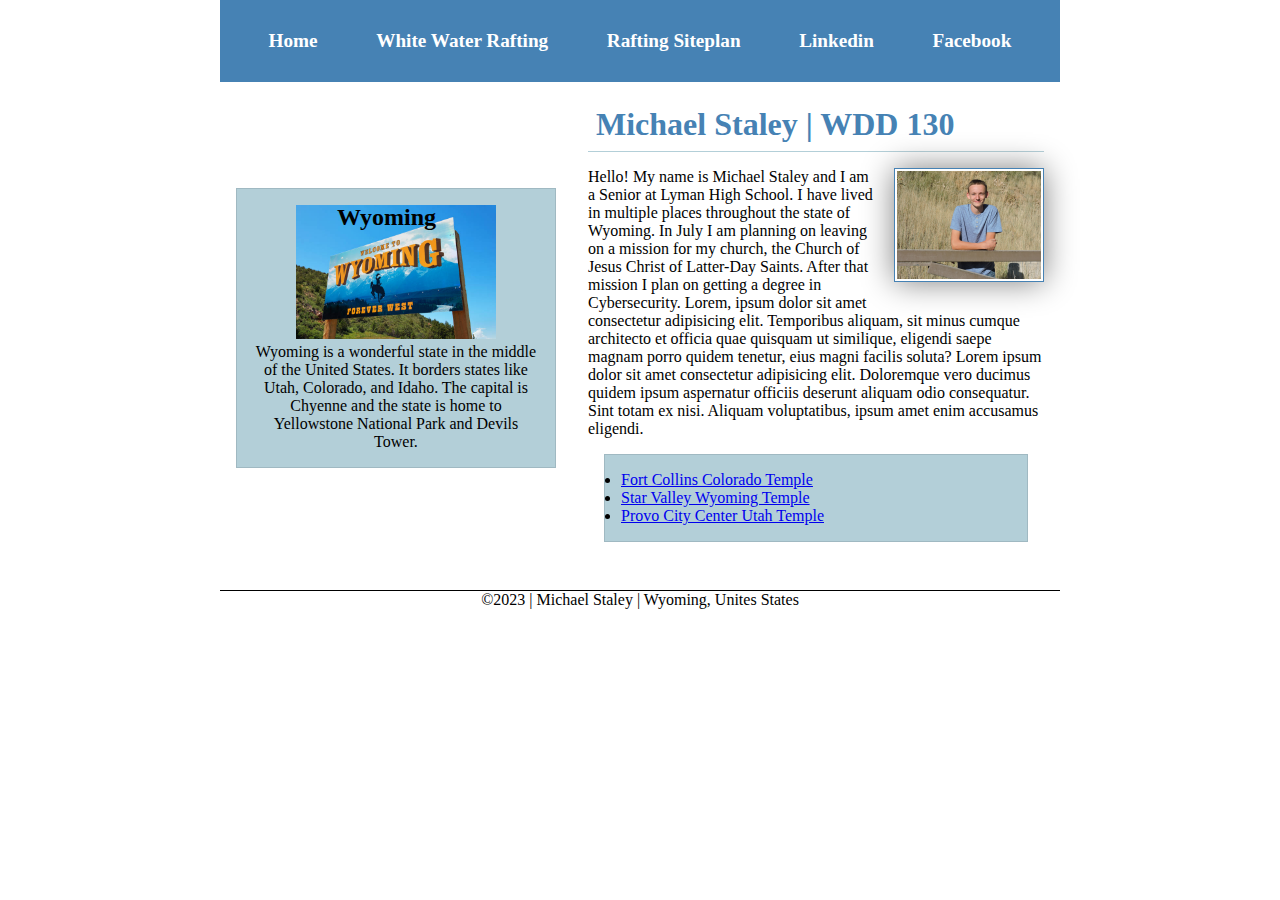
<file: index.html>
<!-- Last Edited 03/07/2023 by Michael Staley -->
<!DOCTYPE html>
<html lang="en-US">
    <head>
        <meta charset="utf-8">
        <meta name="viewport" content="width=device-width,initial-scale=1.0">
        <title> Michael Staley | WDD 130</title>
        <meta name="description" content="Page about Michael Staley, WDD 130, and base website.">
        <meta name="author" content="Michael Staley">
        <link rel="stylesheet" href="styles/styles.css">
    </head>
    <body>
        <header>
            <nav>
                <a href="#">Home</a>
                <a href="wwr/">White Water Rafting</a>
                <a href="wwr/site-plan-rafting.html">Rafting Siteplan</a>
                <a href="https://linkedin.com">Linkedin</a>
                <a href="https://facebook.com">Facebook</a>
            </nav>
        </header>
        <div class="grid">
            <main>
                <h1>Michael Staley | WDD 130 </h1>
                <img src="images/profile.JPG" alt="Hello, my name is Michael Staley" width="200">
                <p> Hello! My name is Michael Staley and I am a Senior at Lyman High School.
                    I have lived in multiple places throughout the state of Wyoming.
                    In July I am planning on leaving on a mission for my church, 
                    the Church of Jesus Christ of Latter-Day Saints. After that mission
                    I plan on getting a degree in Cybersecurity. Lorem, ipsum dolor sit
                    amet consectetur adipisicing elit. Temporibus aliquam, sit minus cumque
                    architecto et officia quae quisquam ut similique, eligendi saepe magnam 
                    porro quidem tenetur, eius magni facilis soluta? Lorem ipsum dolor sit 
                    amet consectetur adipisicing elit. Doloremque vero ducimus quidem ipsum
                    aspernatur officiis deserunt aliquam odio consequatur. Sint totam ex nisi.
                    Aliquam voluptatibus, ipsum amet enim accusamus eligendi. </p>
                <ul class="box">
                    <li><a href="https://www.churchofjesuschrist.org/temples/details/fort-collins-colorado-temple" target="_blank">Fort Collins Colorado Temple</a></li>
                    <li><a href="https://www.churchofjesuschrist.org/temples/details/star-valley-wyoming-temple" target="_blank">Star Valley Wyoming Temple</a></li>
                    <li><a href="https://www.churchofjesuschrist.org/temples/details/provo-city-center-temple" target="_blank">Provo City Center Utah Temple</a></li>
                </ul>
            </main>
            <aside class="box">
                <h2>Wyoming</h2>
                <img src="images/wyomingPic.JPG" alt="Picture of Wyoming">
                <p>Wyoming is a wonderful state in the middle of the United States. It borders states like Utah, Colorado, and Idaho. The capital is Chyenne and the state is home to Yellowstone National Park and Devils Tower.</p>
            </aside>
        </div>
        <footer>
            <p> &copy;2023 | Michael Staley | Wyoming, Unites States</p>
        </footer>
    </body>
</html>
</file>
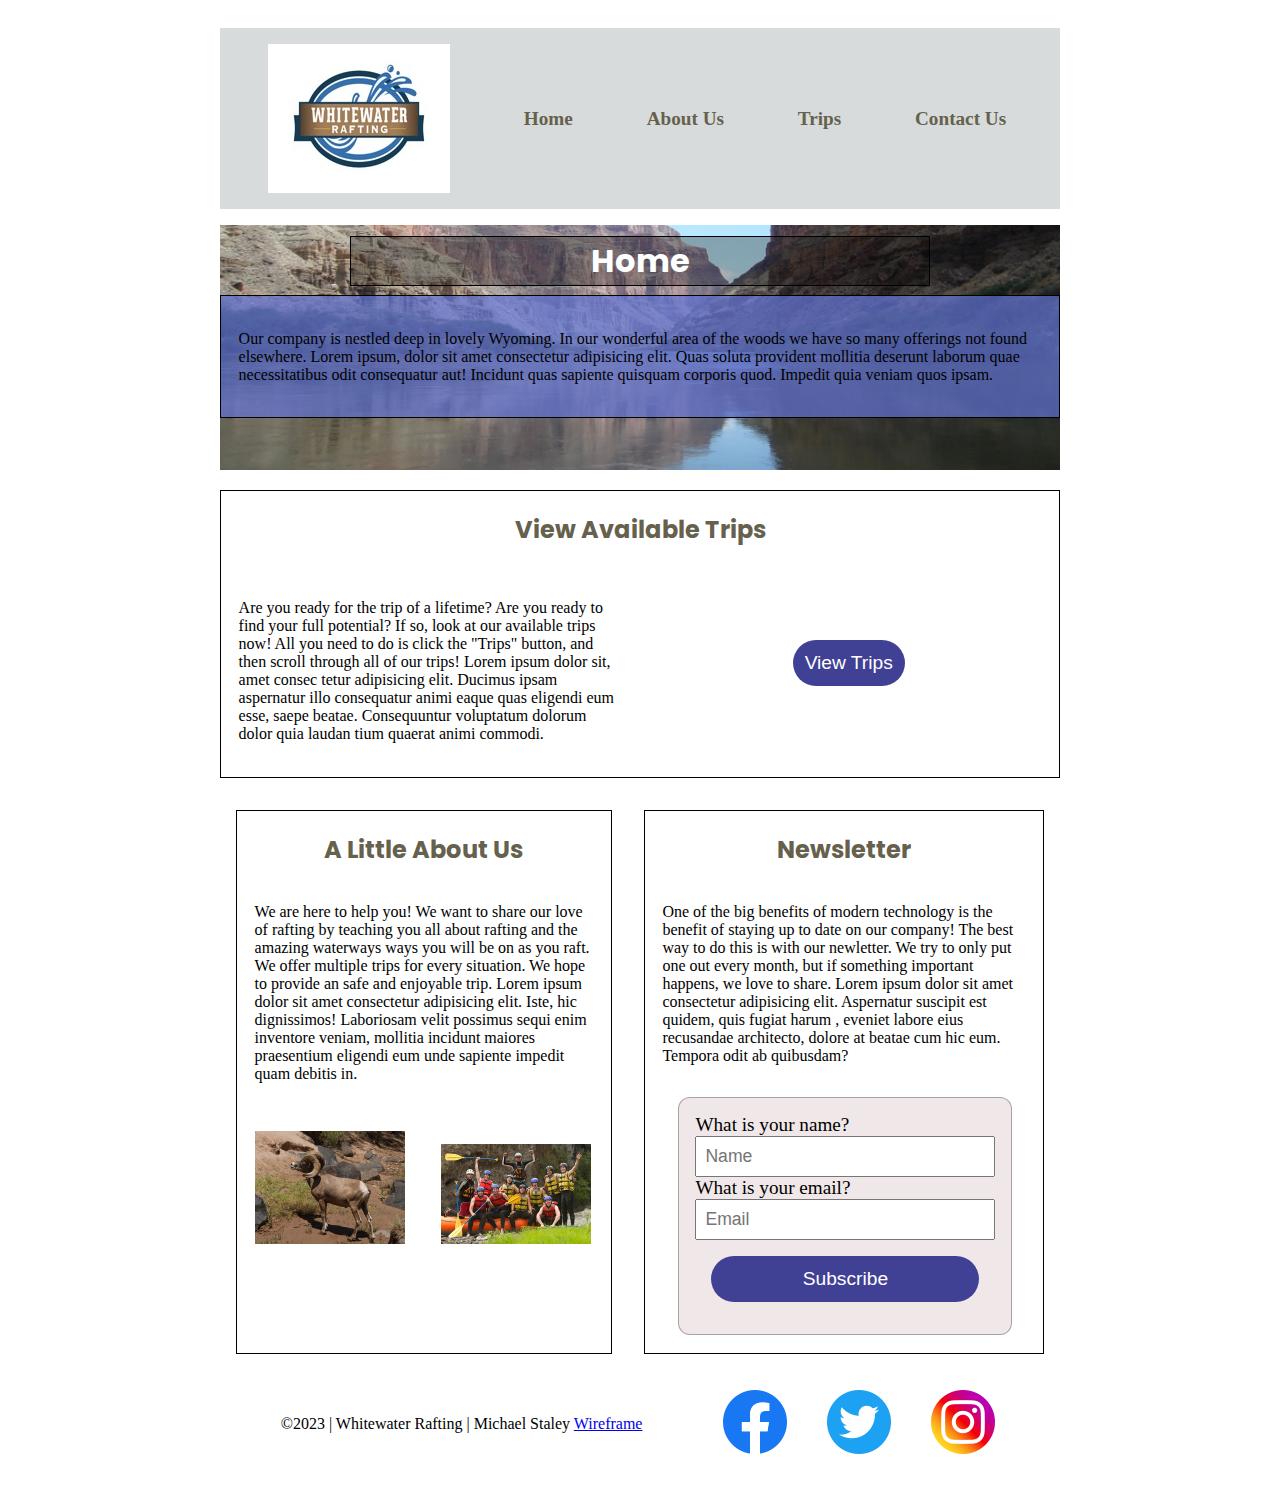
<file: wwr/index.html>
<!DOCTYPE html>
<!-- Last Edited 04/03/2023 by Michael Staley -->
<html lang="en-US">
    <head>
        <meta charset="utf-8">
        <meta name="viewport" content="width=device-width,initial-scale=1.0">
        <title> White Water Rafting | Home</title>
        <meta name="description" content="White Water Rafting Home Page and Newsletter Subscribe.">
        <meta name="author" content="Michael Staley">
        <link rel="stylesheet" href="styles/rafting.css">
    </head>
    <body>
        <header>
            <img src="images/logo.PNG" alt="Rafting Site Logo">
            <nav>
                <a href="https://michaelstaley.github.io/wdd130/wwr/index.html">Home</a>
                <a href="https://michaelstaley.github.io/wdd130/wwr/about.html">About Us</a>
                <a href="https://michaelstaley.github.io/wdd130/wwr/trips.html">Trips</a>
                <a href="https://michaelstaley.github.io/wdd130/wwr/contact.html">Contact Us</a>
            </nav>
        </header>
        <main>
            <div class="hHero">
                <img src="images/hero.JPG" alt="Rafting Picture">
                <h1 class="homeT">Home</h1>
                <article>
                    <p>Our company is nestled deep in lovely Wyoming. In our wonderful area of the woods we have so many offerings
                        not found elsewhere. Lorem ipsum, dolor sit amet consectetur adipisicing elit. Quas soluta provident mollitia
                         deserunt laborum quae necessitatibus odit consequatur aut! Incidunt quas sapiente quisquam corporis quod.
                          Impedit quia veniam quos ipsam.
                    </p>
                </article>
            </div>
            <section class="vTrips">
                <h2 class="title">View Available Trips</h2>
                <section class="gridss">
                    <section>
                        <p>Are you ready for the trip of a lifetime? Are you ready to find your full potential?
                            If so, look at our available trips now! All you need to do is click the "Trips" button, and
                            then scroll through all of our trips! Lorem ipsum dolor sit, amet consec
                            tetur adipisicing elit. Ducimus ipsam aspernatur illo consequatur animi eaque quas 
                            eligendi eum esse, saepe beatae. Consequuntur voluptatum dolorum dolor quia laudan
                            tium quaerat animi commodi.
                        </p>

                    </section>
                    <div class="tripsButton">
                        <form action="trips.html" class="tripsButton">
                            <button type="submit">View Trips</button>
                        </form>
                    </div>
                </section>
            </section>
            <div class="trips12">
                <section class="trip1">
                    <h2 class="title">A Little About Us</h2>
                    <p>We are here to help you! We want to share our love of rafting by teaching you all about
                         rafting and the amazing waterways ways you will be on as you raft. We offer multiple trips for 
                         every situation. We hope to provide an safe and enjoyable trip. Lorem ipsum dolor sit amet
                          consectetur adipisicing elit. Iste, hic dignissimos! Laboriosam velit possimus sequi enim 
                          inventore veniam, mollitia incidunt maiores praesentium eligendi eum unde sapiente impedit quam
                           debitis in.
                    </p>
                    <img src="images/ram.JPG" alt="The Wildlife">
                    <img src="images/group.JPG" alt="One of out Groups">
                </section>
                <section class="news">
                    <h2 class="title">Newsletter</h2>
                    <p>One of the big benefits of modern technology is the benefit of staying up to date
                        on our company! The best way to do this is with our newletter. We try to only put one 
                        out every month, but if something important happens, we love to share. Lorem ipsum dolor
                         sit amet consectetur adipisicing elit. Aspernatur suscipit est quidem, quis fugiat harum
                         , eveniet labore eius recusandae architecto, dolore at beatae cum hic eum. Tempora odit ab quibusdam?
                    </p>
                    <form>
                        <label for="name">What is your name?</label>
                        <input type="text" id="name" name="name" placeholder="Name">
                        <label for="name">What is your email?</label>
                        <input type="text" id="email" name="email" placeholder="Email">
                        <button type="submit">Subscribe</button>
                    </form>
                </section>
            </div>
        </main>
        <footer>
            <p>&copy;2023 | Whitewater Rafting | Michael Staley
            <a href="https://wireframepro.mockflow.com/view/MY8AlPtiXob">Wireframe</a></p>
            <nav class="sociallinks">
                <a href="https://facebook.com">
                    <img src="images/facebook.WEBP" alt="Facebook">
                </a>
                <a href="https://twitter.com">
                    <img src="images/twitter.WEBP" alt="Twitter">
                </a>
                <a href="https://instagram.com">
                    <img src="images/instagram.WEBP" alt="Instagram">
                </a>
            </nav>
        </footer>
    </body>
</html>
</file>
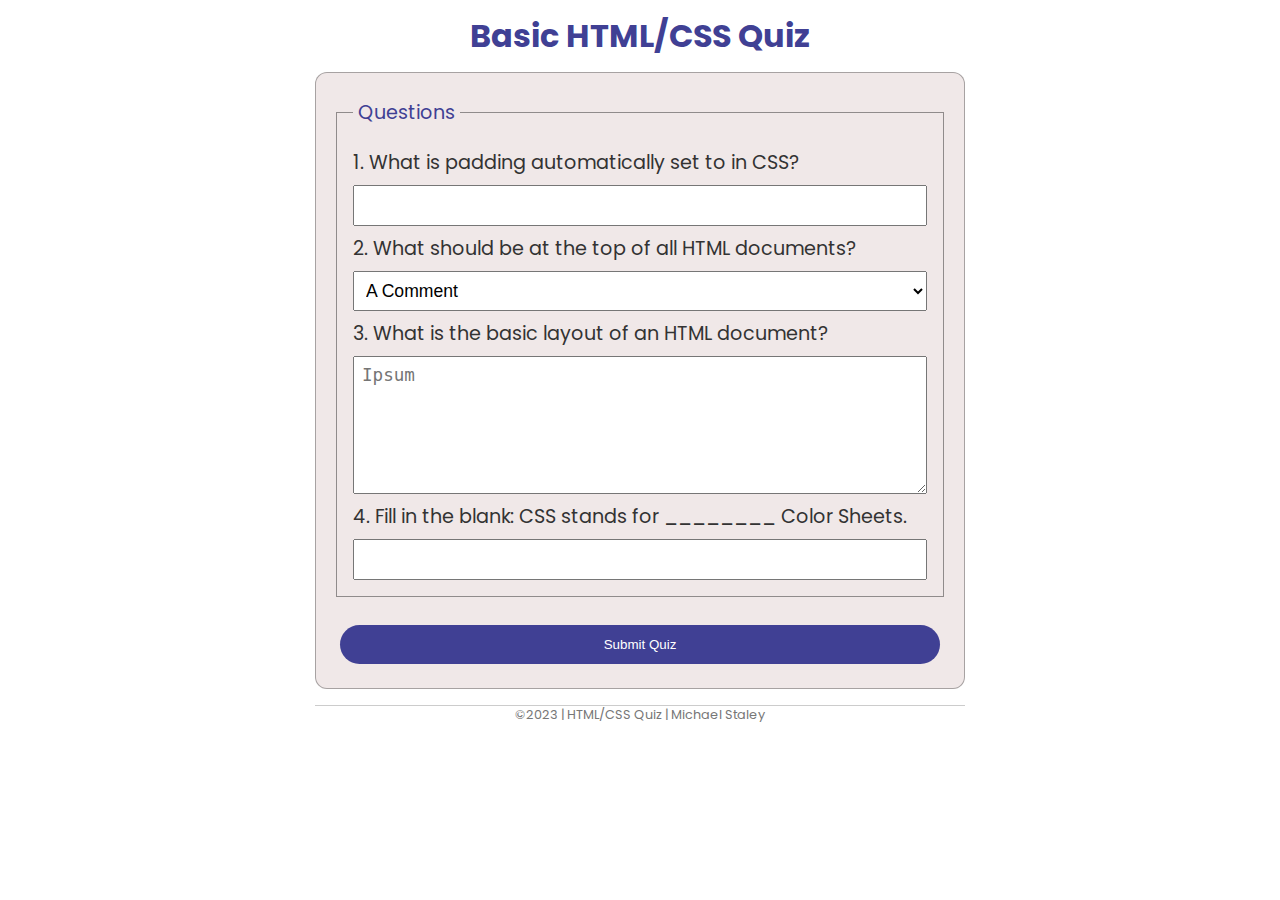
<file: quiz.html>
<!DOCTYPE html>
<!-- Last Edited 03/21/2023 by Michael Staley -->
<html lang="en-US">
    <head>
        <meta charset="utf-8">
        <meta name="viewport" content="width=device-width,initial-scale=1.0">
        <title> WDD 130 | HTML/CSS Quiz</title>
        <meta name="description" content="User Poll">
        <meta name="author" content="Michael Staley">
        <link rel="stylesheet" href="styles/quiz.css">
    </head>
    <body>
        <header>
            <h1> Basic HTML/CSS Quiz</h1>
        </header>
        <main>
            <form>
                <fieldset>
                    <legend>Questions</legend>
                    <label for="q4">1. What is padding automatically set to in CSS?</label>
                    <input type="number" id="q4" name="q4">
                    <label for="q3">2. What should be at the top of all HTML documents?</label>
                    <select id="q3" name="q3">
                        <option value="comment">A Comment</option>
                        <option value="doctype">!DOCTYPE html</option>
                        <option value="header">A Header</option>
                        <option value="footer">A Footer</option>
                        <option value="colorChoices">Color Choices</option>
                        <option value="know">Don't Know/Care</option>
                    </select>
                    <label for="q2">3. What is the basic layout of an HTML document?</label>
                    <textarea id="q2" name="q2" rows="6" placeholder="Ipsum"></textarea>
                    <label for="q1">4. Fill in the blank: CSS stands for ________ Color Sheets.</label>
                    <input type="text" id="q1" name="q1">
                </fieldset>
                <button type="submit">Submit Quiz</button>
            </form>
        </main>
        <footer>
            &copy;2023 | HTML/CSS Quiz | Michael Staley
        </footer>
    </body>
</file>
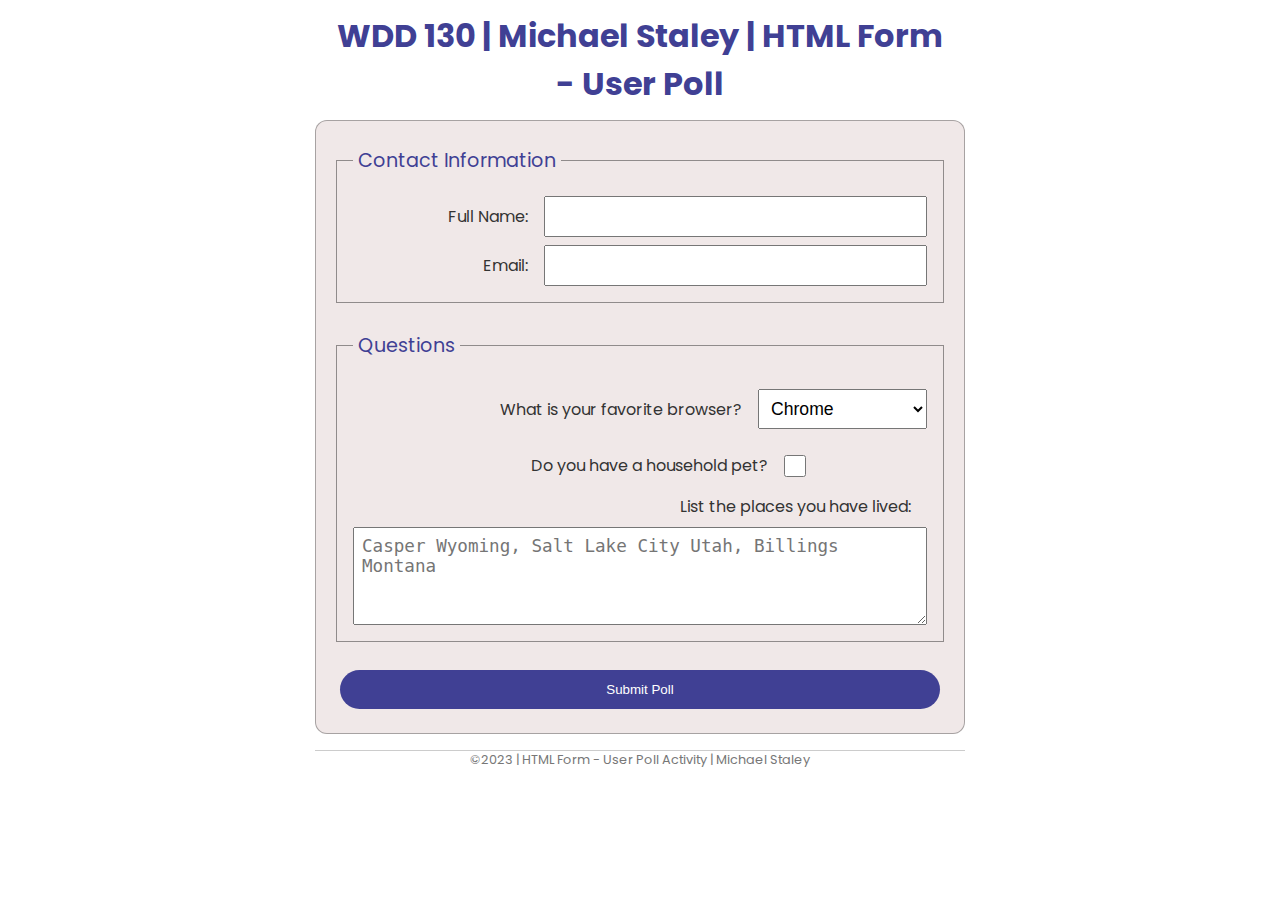
<file: week05/poll-form.html>
<!DOCTYPE html>
<!-- Last Edited 03/20/2023 by Michael Staley -->
<html lang="en-US">
    <head>
        <meta charset="utf-8">
        <meta name="viewport" content="width=device-width,initial-scale=1.0">
        <title> WDD 130 | HTML Form - User Poll</title>
        <meta name="description" content="User Poll">
        <meta name="author" content="Michael Staley">
        <link rel="stylesheet" href="styles/poll-form.css">
    </head>
    <body>
        <header>
            <h1> WDD 130 | Michael Staley | HTML Form - User Poll</h1>
        </header>
        <main>
            <form>
                <fieldset>
                    <legend>Contact Information</legend>
                    <div class="form-item column2">
                        <label for="fullname">Full Name:</label>
                        <input type="text" id="fullname" name="fullname">
                    </div>
                    <div class="form-item column2">
                        <label for="email">Email:</label>
                        <input type="email" id="useremail" name="useremail">
                    </div>
                </fieldset>
                <fieldset>
                    <legend>Questions</legend>
                    <div class="form-item column1">
                        <label for="browser">What is your favorite browser?</label>
                        <select id="browser" name="browser">
                            <option value="chrome">Chrome</option>
                            <option value="firefox">Firefox</option>
                            <option value="safari">Safari</option>
                            <option value="egde">Microsoft Edge</option>
                            <option value="explorer">Internet Explorer</option>
                            <option value="other">Other</option>
                        </select>
                    </div>
                    <div class="form-item column1">
                        <label for="pet">Do you have a household pet?</label>
                        <input type="checkbox" id="pet" name="pet">
                    </div>
                    <label for="feedback">List the places you have lived:</label>
                    <textarea id="feedback" name="feedback" rows="4" placeholder="Casper Wyoming, Salt Lake City Utah, Billings Montana"></textarea>
                </fieldset>
                <button type="submit">Submit Poll</button>
            </form>
        </main>
        <footer>
            &copy;2023 | HTML Form - User Poll Activity | Michael Staley
        </footer>
    </body>
</file>
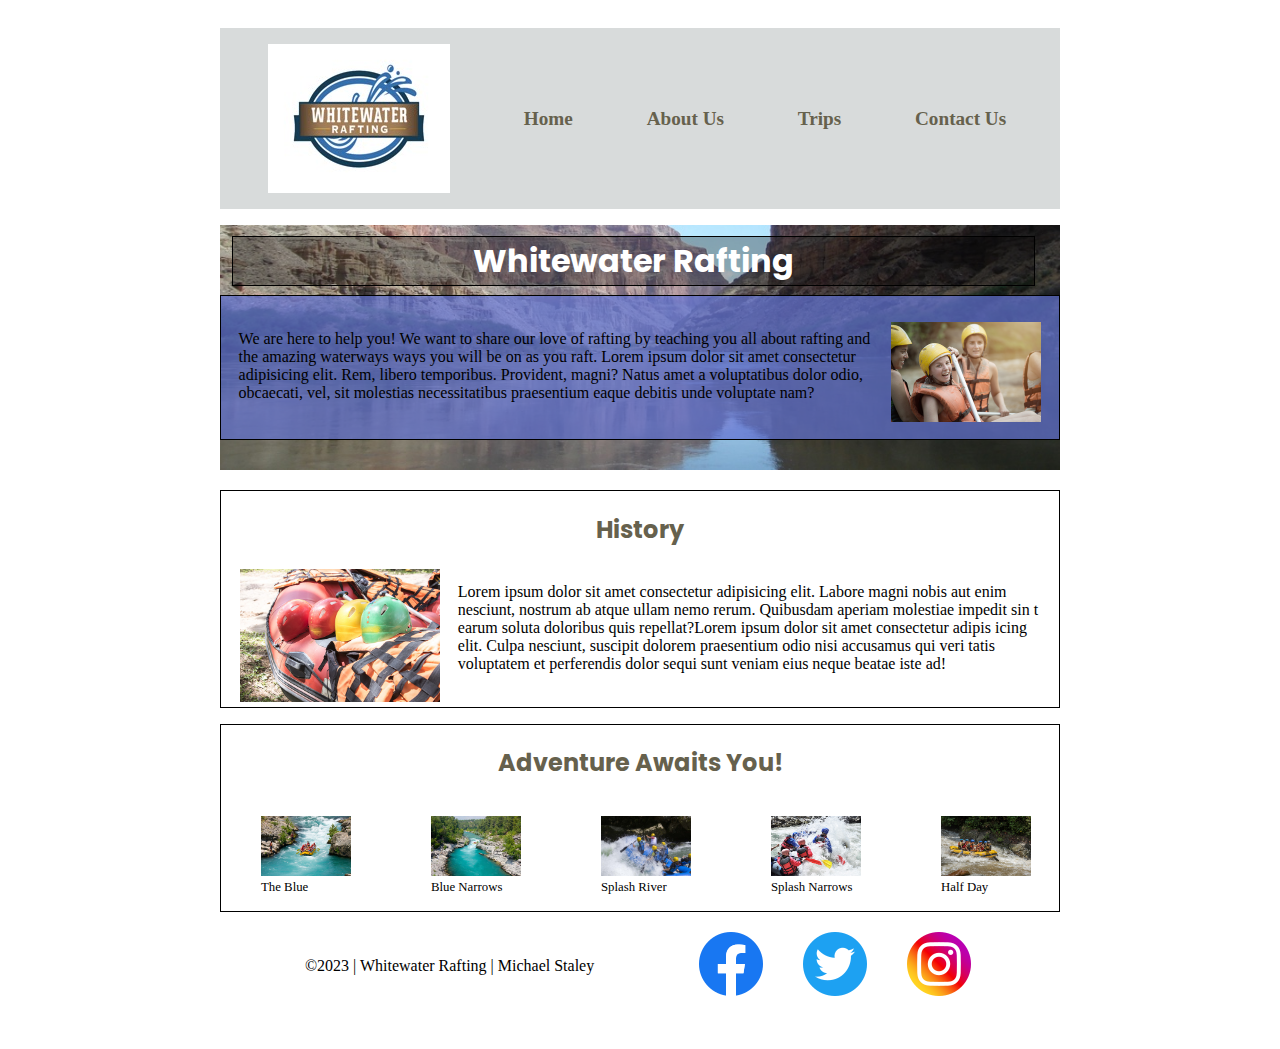
<file: wwr/about.html>
<!DOCTYPE html>
<!-- Last Edited 03/20/2023 by Michael Staley -->
<html lang="en-US">
    <head>
        <meta charset="utf-8">
        <meta name="viewport" content="width=device-width,initial-scale=1.0">
        <title> White Water Rafting | About Us</title>
        <meta name="description" content="White Water Rafting About Us Page, includes many images.">
        <meta name="author" content="Michael Staley">
        <link rel="stylesheet" href="styles/rafting.css">
    </head>
    <body>
        <header>
            <img src="images/logo.PNG" alt="Rafting Site Logo">
            <nav>
                <a href="https://michaelstaley.github.io/wdd130/wwr/index.html">Home</a>
                <a href="https://michaelstaley.github.io/wdd130/wwr/about.html">About Us</a>
                <a href="https://michaelstaley.github.io/wdd130/wwr/trips.html">Trips</a>
                <a href="https://michaelstaley.github.io/wdd130/wwr/contact.html">Contact Us</a>
            </nav>
        </header>
        <main>
            <div class="hero">
                <img src="images/hero.JPG" alt="Rafting Picture">
                <h1>Whitewater Rafting</h1>
                <article>
                    <img src="images/happyPeople.PNG" alt="Happy Customers">
                    <p>We are here to help you! We want to share our love of rafting by teaching
                    you all about rafting and the amazing waterways ways you will be on as you 
                    raft. Lorem ipsum dolor sit amet consectetur adipisicing elit. Rem, libero
                    temporibus. Provident, magni? Natus amet a voluptatibus dolor odio, obcaecati, 
                    vel, sit molestias necessitatibus praesentium eaque debitis unde voluptate nam?</p>
                </article>
            </div>
            <section class="hist">
                <h2>History</h2>
                <img src="images/hist.JPG" alt="Raft">
                <p>Lorem ipsum dolor sit amet consectetur adipisicing elit. Labore magni nobis aut enim
                     nesciunt, nostrum ab atque ullam nemo rerum. Quibusdam aperiam molestiae impedit sin
                     t earum soluta doloribus quis repellat?Lorem ipsum dolor sit amet consectetur adipis
                     icing elit. Culpa nesciunt, suscipit dolorem praesentium odio nisi accusamus qui veri
                     tatis voluptatem et perferendis dolor sequi sunt veniam eius neque beatae iste ad!</p>
            </section>
            <section class="adven">
                <h2 class="title">Adventure Awaits You!</h2>
                <section class="img">
                    <figure class="yes">
                        <img src="images/raft1.JPG" alt="Rafting 1">
                        <figcaption>The Blue</figcaption>
                    </figure>
                    <figure>
                        <img src="images/raft3.JPG" alt="Rafting 3">
                        <figcaption>Blue Narrows</figcaption>
                    </figure>
                    <figure>
                        <img src="images/raft2.JPG" alt="Rafting 2">
                        <figcaption>Splash River</figcaption>
                    </figure>
                    <figure>
                        <img src="images/raft4.JPG" alt="Rafting 4">
                        <figcaption>Splash Narrows</figcaption>
                    </figure>
                    <figure>
                        <img src="images/raft5.JPG" alt="Rafting 5">
                        <figcaption>Half Day</figcaption>
                    </figure>
                </section>
            </section>
        </main>
        <footer>
            <p>&copy;2023 | Whitewater Rafting | Michael Staley</p>
            <nav class="sociallinks">
                <a href="https://facebook.com">
                    <img src="images/facebook.WEBP" alt="Facebook">
                </a>
                <a href="https://twitter.com">
                    <img src="images/twitter.WEBP" alt="Twitter">
                </a>
                <a href="https://instagram.com">
                    <img src="images/instagram.WEBP" alt="Instagram">
                </a>
            </nav>
        </footer>
    </body>
</html>
</file>
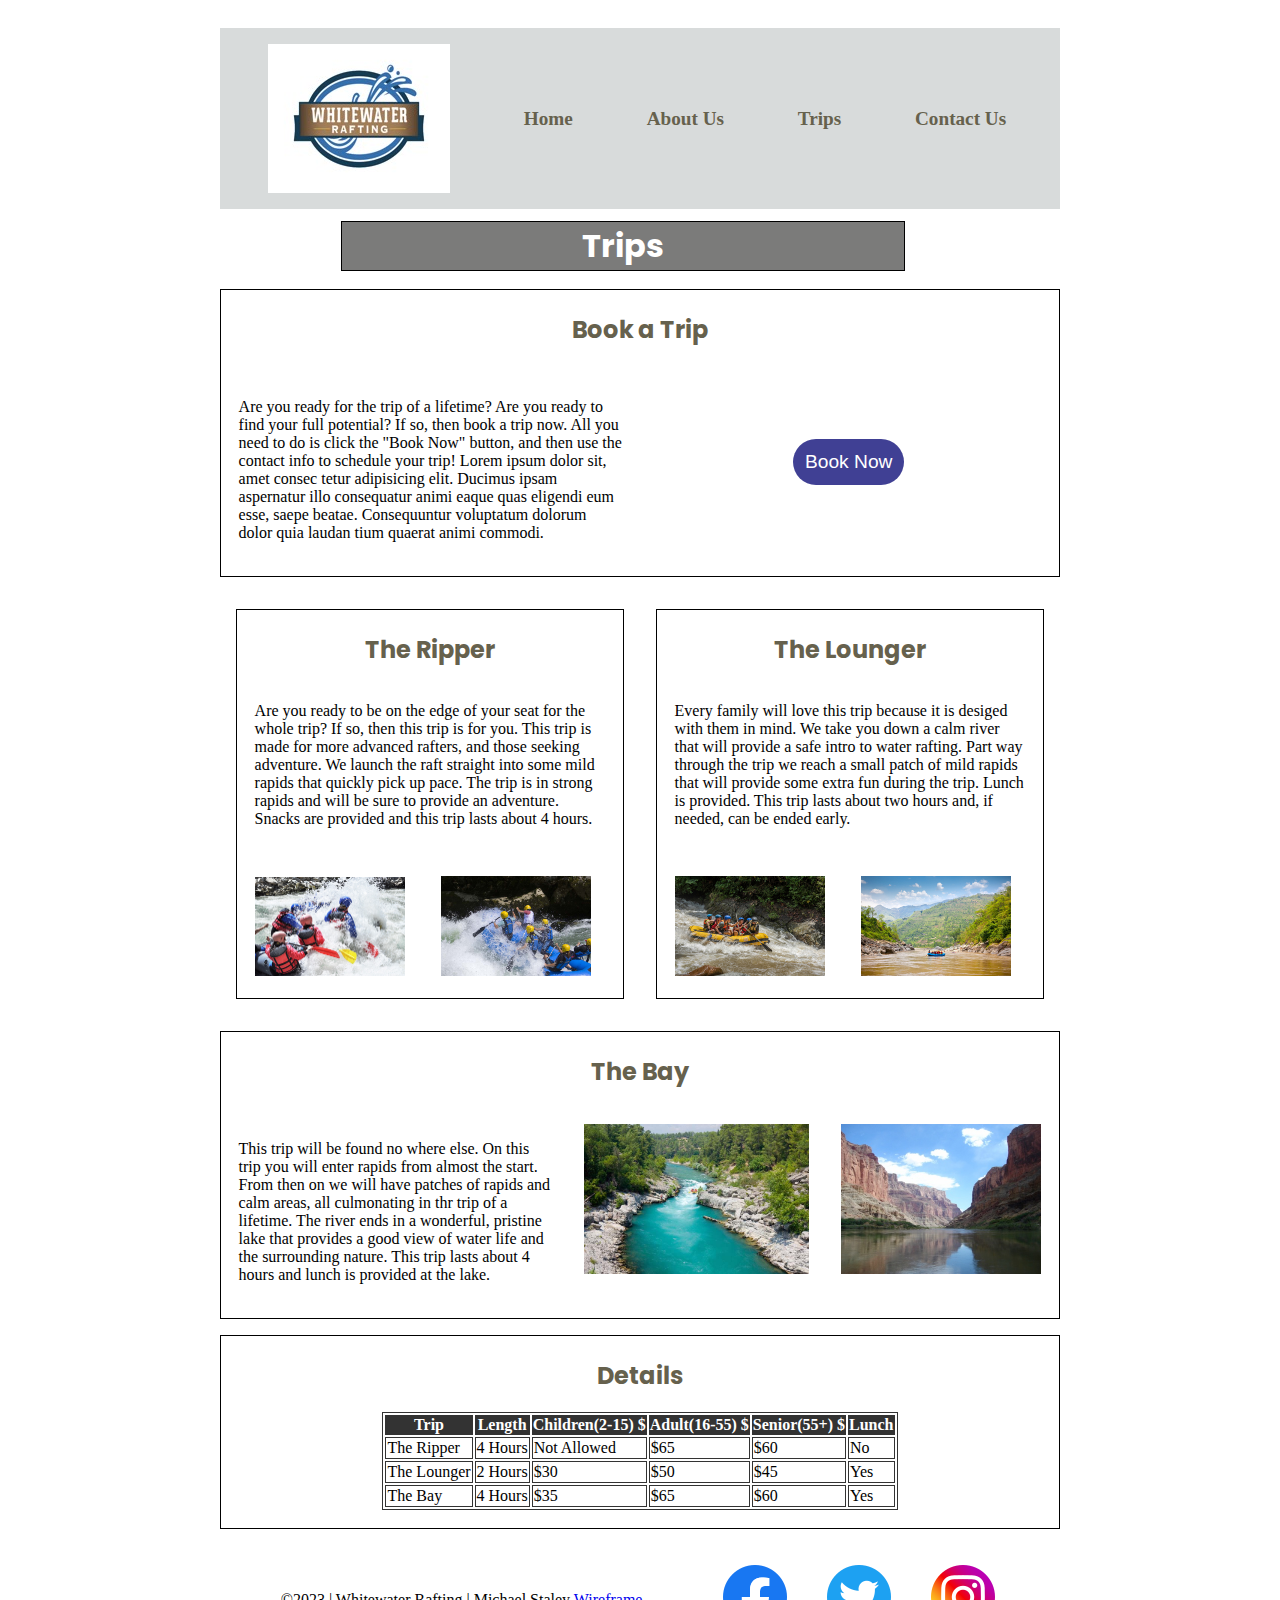
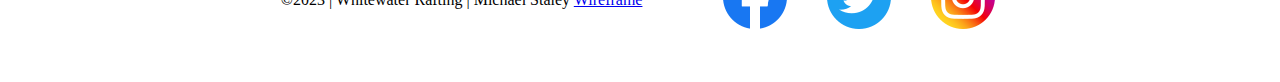
<file: wwr/trips.html>
<!DOCTYPE html>
<!-- Last Edited 03/30/2023 by Michael Staley -->
<html lang="en-US">
    <head>
        <meta charset="utf-8">
        <meta name="viewport" content="width=device-width,initial-scale=1.0">
        <title> White Water Rafting | Trips</title>
        <meta name="description" content="White Water Rafting Trips Page, provides info on all three.">
        <meta name="author" content="Michael Staley">
        <link rel="stylesheet" href="styles/rafting.css">
    </head>
    <body>
        <header>
            <img src="images/logo.PNG" alt="Rafting Site Logo">
            <nav>
                <a href="https://michaelstaley.github.io/wdd130/wwr/index.html">Home</a>
                <a href="https://michaelstaley.github.io/wdd130/wwr/about.html">About Us</a>
                <a href="https://michaelstaley.github.io/wdd130/wwr/trips.html">Trips</a>
                <a href="https://michaelstaley.github.io/wdd130/wwr/contact.html">Contact Us</a>
            </nav>
        </header>
        <main>
            <h1 class="ttitle">Trips</h1>
            <section class="book">
                <h2 class="title">Book a Trip</h2>
                <section class="gridss">
                    <section>
                        <p>Are you ready for the trip of a lifetime? Are you ready to find your full potential?
                            If so, then book a trip now. All you need to do is click the "Book Now" button, and
                            then use the contact info to schedule your trip! Lorem ipsum dolor sit, amet consec
                            tetur adipisicing elit. Ducimus ipsam aspernatur illo consequatur animi eaque quas 
                            eligendi eum esse, saepe beatae. Consequuntur voluptatum dolorum dolor quia laudan
                            tium quaerat animi commodi.
                        </p>

                    </section>
                    <div class="bookButton">
                        <form action="contact.html" class="bookButton">
                            <button type="submit">Book Now</button>
                        </form>
                        <!-- <button type="submit" action="https://michaelstaley.github.io/wdd130/wwr/contact.html">Book Now</button> -->
                    </div>
                </section>
            </section>
            <div class="trips12">
                <section class="trip1">
                    <h2 class="title">The Ripper</h2>
                    <p>Are you ready to be on the edge of your seat for the whole trip? If so, then this trip is for you. This trip is made for more advanced 
                        rafters, and those seeking adventure. We launch the raft straight into some mild rapids that quickly pick up pace. The 
                        trip is in strong rapids and will be sure to provide an adventure. Snacks are provided and this trip lasts about 4 hours.
                    </p>
                    <img src="images/raft4.JPG" alt="The Lounger">
                    <img src="images/raft2.JPG" alt="The Lounger">
                </section>
                <section class="trip2">
                    <h2 class="title">The Lounger</h2>
                    <p>Every family will love this trip because it is desiged with them in mind. We take
                        you down a calm river that will provide a safe intro to water rafting. Part way through the trip we
                         reach a small patch of mild rapids that will provide some extra fun during the trip.
                         Lunch is provided. This trip lasts about two hours and, if needed, can be ended early.
                    </p>
                    <img src="images/raft5.JPG" alt="The Lounger">
                    <img src="images/family.JPG" alt="The Lounger">
                </section>
            </div>
            <section class="trip3">
                <h2 class="title">The Bay</h2>
                <section class="grids">
                    <p>This trip will be found no where else. On this trip you will enter rapids from almost the start.
                        From then on we will have patches of rapids and calm areas, all culmonating in thr trip of a lifetime.
                        The river ends in a wonderful, pristine lake that provides a good view of water life and the surrounding
                        nature. This trip lasts about 4 hours and lunch is provided at the lake.</p>
                     <img src="images/raft3.JPG" alt="The Lounger">
                    <img src="images/lake.JPG" alt="The Lounger">
                </section>
            </section>
            <section class="details">
                <h2 class="title">Details</h2>
                <section class="detailss">
                    <table>
                        <thead>
                            <tr>
                                <th colspan="1">Trip</th>
                                <th colspan="1">Length</th>
                                <th colspan="1">Children(2-15) $</th>
                                <th colspan="1">Adult(16-55) $</th>
                                <th colspan="1">Senior(55+) $</th>
                                <th colspan="1">Lunch</th>
                            </tr>
                        </thead>
                        <tbody>
                            <tr>
                                <td>The Ripper</td>
                                <td>4 Hours</td>
                                <td>Not Allowed</td>
                                <td>$65</td>
                                <td>$60</td>
                                <td>No</td>
                            </tr>
                            <tr>
                                <td>The Lounger</td>
                                <td>2 Hours</td>
                                <td>$30</td>
                                <td>$50</td>
                                <td>$45</td>
                                <td>Yes</td>
                            </tr>
                            <tr>
                                <td>The Bay</td>
                                <td>4 Hours</td>
                                <td>$35</td>
                                <td>$65</td>
                                <td>$60</td>
                                <td>Yes</td>
                            </tr>
                        </tbody>
                    </table>
                </section>
            </section>
        </main>
        <footer>
            <p>&copy;2023 | Whitewater Rafting | Michael Staley
            <a href="https://app.moqups.com/4egaoJalnSAZ5NH7vKtfVxutFaxJj6gX/view/page/ad64222d5">Wireframe</a></p>
            <nav class="sociallinks">
                <a href="https://facebook.com">
                    <img src="images/facebook.WEBP" alt="Facebook">
                </a>
                <a href="https://twitter.com">
                    <img src="images/twitter.WEBP" alt="Twitter">
                </a>
                <a href="https://instagram.com">
                    <img src="images/instagram.WEBP" alt="Instagram">
                </a>
            </nav>
        </footer>
    </body>
</html>
</file>
<file: styles/styles.css>
* {
    margin: 0;
    padding: 0;
    box-sizing:border-box;
}
nav {
    background-color: steelblue;
    padding: 10px;
    display: flex;
    justify-content: space-evenly;
    align-items: center;
}
nav a {
    color: white;
    display: block;
    padding: 20px;
    text-decoration: none;
    font-size: 1.2rem;
    font-weight: 700;
    color: #fff;
}
h1 {
    color: steelblue;
    padding: .5rem;
    border-bottom: 1px solid #b3cfd8;
    margin-bottom: 1rem;
}
header, .grid, footer {
    max-width: 840px;
    margin: 0 auto;
}
.grid {
    display: grid;
    align-items: center;
}
main {
    grid-column: 2/3;
    margin: 1rem;
}
main img {
    width: 150px;
    height: auto;
    border: 1px solid steelblue;
    padding: 2px;
    box-shadow: 0 0 30px gray;
    float: right;
    margin: 0 0 1rem 1rem;
}
p {
    padding: 0;
}
aside {
    position: relative;
    width: 20em;
    text-align: center;
    grid-column: 1/2;
    grid-row:1/2;
}
aside img {
    width: 200px;
    height: auto;
}
aside h2 {
    position: absolute;
    top: 15px;
    left: 100px;
}
footer {
    margin-top: 1em;
    border-top: 1px solid #000;
    text-align: center;
}
/* Class Selectors */
.box {
    margin: 1rem;
    border: 1px solid rgba(0,0,0,.1);
    padding: 1rem;
    background-color: #b3cfd8;
    color: #000000;
}
</file>
<file: wwr/styles/rafting.css>
@import url('https://fonts.googleapis.com/css2?family=Didact+Gothic&family=Poppins&display=swap');
:root {
    --primary-color: #ffffff;
    --secondary-color: #66614d;
    --accent1-color: #d8dbdb;
    --accent2-color: #FFC847;

    --heading-font:'Poppins', sans-serif;
    --paragraph-font:'Didact Gothic', sans-serif;

    --nav-background-color: #A62639;
    --nav-link-color: #4c1eb8;
    --nav-hover-link-color: #a6faf3;
    --nav-hover-background-color: #A62639;
}
header, main, footer, .hero img, .hHero img {
    max-width: 840px;
    margin: 0 auto;
}
main {
}
body {
    padding: 20px;
}
h1 {
    font-family: var(--heading-font);
    color: var(--primary-color);
    position: absolute;
    top: -10px;
    right: 25px;
    background: rgba(2, 1, 0, .3);
	border: 1px solid #000;
	padding-left: 15rem;
    padding-right: 15rem
}
.new {
    position: absolute;
    top: 200px;
    right: 350px;
    background: rgba(2, 1, 0, 0.521);
}
h2, h3, h4, h5, h6 {
    font-family: var(--heading-font);
    color: var(--secondary-color);
    display: flex;
    justify-content: center;
}
header {
    background-color: var(--accent1-color);
    display: grid;
    grid-template-columns: 1fr 3fr;
    gap: 20px;
    align-self: center;
    margin-bottom: 1rem;
    padding-top: 1rem;
    padding-bottom: 1rem;
}
header img {
    padding-left: 3rem;
}
p {
    padding: 1rem;
}
.hero {
    position: relative;
}
div img {
    width: 960px;
    height: auto;
}
nav{
    display: flex;
    justify-content: space-evenly;
    align-items: center;
    /* padding: 20px; */
}
nav a {
    color: rgb(31, 30, 30);
    display: block;
    padding: 20px;
    text-decoration: none;
    font-size: 1.2rem;
    font-weight: 700;
    color: var(--secondary-color);
}
article {
    position: absolute;
    top: 70px;
    right: 0px;
    /* background: radial-gradient(#eee, #4567aa); */
	background: rgba(97, 114, 211, 0.719);
    border: 1px solid #000;
	padding: 0.1rem;
}
article img {
    float: right;
    width: 150px;
    height: auto;
    padding-top: 1.5rem;
    padding-bottom: 1rem;
    padding-right: 1rem;
}
.hist {
    background: rgba(73, 86, 163, 0);
    border: 1px solid #000;
	padding: 0.1rem;
    margin-top: 1rem;
    margin-bottom: 1rem;
}
.hist img {
    float: left;
    width: 200px;
    height: auto;
    margin: .1rem;
    padding-right: 1rem;
    padding-left: 1rem;
}
.adven {
    background: rgba(73, 86, 163, 0);
    border: 1px solid #000;
	/* padding: 0.1rem; */
}
.img {
    display: flex;
    flex-direction:row;
    align-items: flex-end;
    justify-content:flex-start;
}
.images {
    display: flex;
    flex-direction:row;
    align-items: flex-end;
    justify-content:center;
    
}
/* .people {
    max-width: 1000px;
    height: auto;
} */
figure img {
    width: 90px;
    height: auto;
    justify-content: flex-start;
}
figcaption {
    font-size: .8rem;
    font-weight: 525;
}
footer {
    display: flex;
    justify-content: space-evenly;
    align-items: center;
}
.sociallinks {
    display: flex;
    justify-content: flex-end;
    align-items: center;
}

/* Contact Us */
.where {
    background: rgba(73, 86, 163, 0);
    border: 1px solid #000;
	padding: 0.1rem;
    margin-top: 5rem;
    margin-bottom: 1rem;
}
.grid {
    display: grid;
    grid-template-columns: 1fr 1fr;
}
.who {
    background: rgba(73, 86, 163, 0);
    border: 1px solid #000;
	padding: 0.1rem;
    margin-top: 1rem;
    margin-bottom: 1rem;
}
.fform {
    background: rgba(73, 86, 163, 0);
    border: 1px solid #000;
	padding: 0.1rem;
    margin-top: 1rem;
    margin-bottom: 1rem;
}
.map {
    padding: 1rem;
}
form {
    width: 650px;
    margin: 0 auto;
    padding: .5rem;
    border: 1px solid rgba(0, 0, 0, 0.3);
    border-radius: .75rem;
    background-color: #f0e8e8;
    display: grid;
    margin-bottom: 1rem;
}
fieldset {
    display: grid;
    grid-gap: .5rem;
    margin: .75rem;
    padding: 1rem;
    border: .5px solid rgba(0, 0, 0, 0.4);
}
legend {
    padding: .3rem;
    color:rgb(64, 64, 148);
    font-size: 1.2rem;
}
label {
    text-align: left;
    font-size: 1.2rem;
    padding-right: 1rem;
}
input, select, textarea {
    padding: 0.5rem;
    font-size: 1.1rem;
}
button {
    margin: 1rem;
    background-color:rgb(64, 64, 148);
    color: #fff;
    border: none;
    border-radius: 5rem;
    padding: .75rem;
    font-size: 1.2rem;
}
button:hover {
    background-color: rgb(67, 159, 212);
}
input[type="checkbox"] {
    width: 22px;
    height: 22px;
    vertical-align: middle;
}
input[type="radio"] {
    width: 15px;
    height: 15px;
    vertical-align: middle;
}
.column1 {
    grid-template-columns: 3fr 2fr;
    /* margin: 0.5rem 0; */
}
/* Trips */
table, td {
    border: 1px solid #333;
}
thead {
    background-color: #333;
    color: #fff;
}
.trip1, .trip2, .trip3, .details, .news {
    background: rgba(73, 86, 163, 0);
    border: 1px solid #000;
	padding: 0.1rem;
    margin-top: 1rem;
    margin-bottom: 1rem;
}
.book {
    margin-top: 5rem;
    background: rgba(73, 86, 163, 0);
    border: 1px solid #000;
	padding: 0.1rem;
    margin-bottom: 1rem;
}
.bookButton {
    display: flex;
    align-items: center;
    justify-content: center;
}
.trips12 {
    display: grid;
}
.trip1 {
    grid-column: 1/2;
    margin: 1rem;
}
.trip2 {
    grid-column: 2/2;
    grid-row: 1/2;
    margin: 1rem;
}
.trip2 img, .trip1 img {
    max-width: 150px;
    height: auto;
    padding: 1rem;
    /* display: flex;
    align-items: baseline; */
}
.trip3 img {
    max-height: 150px;
    padding: 1rem;
}
.ttitle {
    position: absolute;
    top: 200px;
    right: 375px;
    background: rgba(2, 1, 0, 0.521);
}
.detailss {
    display: flex;
    align-items: center;
    justify-content: center;
    padding-bottom: 1rem;
}
.grids {
    display: grid;
    grid-template-columns: 2fr 1fr 1fr;
}
.gridss {
    display: grid;
    grid-template-columns: 1fr 1fr;
}
.book form {
    max-width: 150px;
    max-height: 50px;
    background-color: #fff;
    border-color: #fff;
}
/* Home */
.hHero {
    position: relative;
}
.homeT {
    top: -10px;
    right: 130px;
}
.vTrips {
    margin-top: 1rem;
    background: rgba(73, 86, 163, 0);
    border: 1px solid #000;
	padding: 0.1rem;
    margin-bottom: 1rem;
}
.tripsButton {
    display: flex;
    align-items: center;
    justify-content: center;
    
}
.tripsButton form {
    max-width: 150px;
    max-height: 50px;
    background-color: #fff;
    border-color: #fff;
}
.news {
    grid-column: 2/2;
    grid-row: 1/2;
    margin: 1rem;
    max-width: 395px;
}
.news form {
    max-width: 300px;
    margin: 1rem;
    padding: 1rem;
    margin-left: 2rem;
}
</file>
<file: styles/quiz.css>
@import url('https://fonts.googleapis.com/css2?family=Didact+Gothic&family=Poppins&display=swap');
* {
    margin: 0;
    padding: 0;
    box-sizing: border-box;
}
body {
    font-family: Poppins;
    font-size: 1rem;
    color: #333;
    background: #ffffff;
}
header {
    margin: 0 auto;
    width: 650px;
}
h1 {
    margin: .75rem;
    font-size: 2rem;
    color: rgb(64, 64, 148);
    text-align: center;
}
form {
    width: 650px;
    margin: 0 auto;
    padding: .5rem;
    border: 1px solid rgba(0, 0, 0, 0.3);
    border-radius: .75rem;
    background-color: #f0e8e8;
    display: grid;
}
fieldset {
    display: grid;
    grid-gap: .5rem;
    margin: .75rem;
    padding: 1rem;
    border: .5px solid rgba(0, 0, 0, 0.4);
}
legend {
    padding: .3rem;
    color:rgb(64, 64, 148);
    font-size: 1.2rem;
}
label {
    text-align: left;
    font-size: 1.2rem;
    padding-right: 1rem;
}
input, select, textarea {
    padding: 0.5rem;
    font-size: 1.1rem;
}
button {
    margin: 1rem;
    background-color:rgb(64, 64, 148);
    color: #fff;
    border: none;
    border-radius: 5rem;
    padding: .75rem;
    font-size: 1.2reml
}
button:hover {
    background-color: rgb(67, 159, 212);
}
footer {
    margin: 1rem auto 0;
    width: 650px;
    text-align: center;
    font-size: 0.8rem;
    color: #777;
    border-top: 1px solid #ccc;
}
</file>
<file: week05/styles/poll-form.css>
@import url('https://fonts.googleapis.com/css2?family=Didact+Gothic&family=Poppins&display=swap');
* {
    margin: 0;
    padding: 0;
    box-sizing: border-box;
}
body {
    font-family: Poppins;
    font-size: 1rem;
    color: #333;
    background: #ffffff;
}
header {
    margin: 0 auto;
    width: 650px;
}
h1 {
    margin: .75rem;
    font-size: 2rem;
    color: rgb(64, 64, 148);
    text-align: center;
}
form {
    width: 650px;
    margin: 0 auto;
    padding: .5rem;
    border: 1px solid rgba(0, 0, 0, 0.3);
    border-radius: .75rem;
    background-color: #f0e8e8;
    display: grid;
}
fieldset {
    display: grid;
    grid-gap: .5rem;
    margin: .75rem;
    padding: 1rem;
    border: .5px solid rgba(0, 0, 0, 0.4);
}
legend {
    padding: .3rem;
    color:rgb(64, 64, 148);
    font-size: 1.2rem;
}
label {
    text-align: right;
    padding-right: 1rem;
}
input, select, textarea {
    padding: 0.5rem;
    font-size: 1.1rem;
}
input[type="checkbox"] {
    width: 22px;
    height: 22px;
    vertical-align: bottom;
}
button {
    margin: 1rem;
    background-color:rgb(64, 64, 148);
    color: #fff;
    border: none;
    border-radius: 5rem;
    padding: .75rem;
    font-size: 1.2reml
}
button:hover {
    background-color: rgb(67, 159, 212);
}
footer {
    margin: 1rem auto 0;
    width: 650px;
    text-align: center;
    font-size: 0.8rem;
    color: #777;
    border-top: 1px solid #ccc;
}
.form-item {
    display: grid;
    align-items: center;
}
.column1 {
    grid-template-columns: 3fr 1fr;
    margin: 0.5rem 0;
}
.column2 {
    grid-template-columns: 1fr 2fr;
}
</file>
